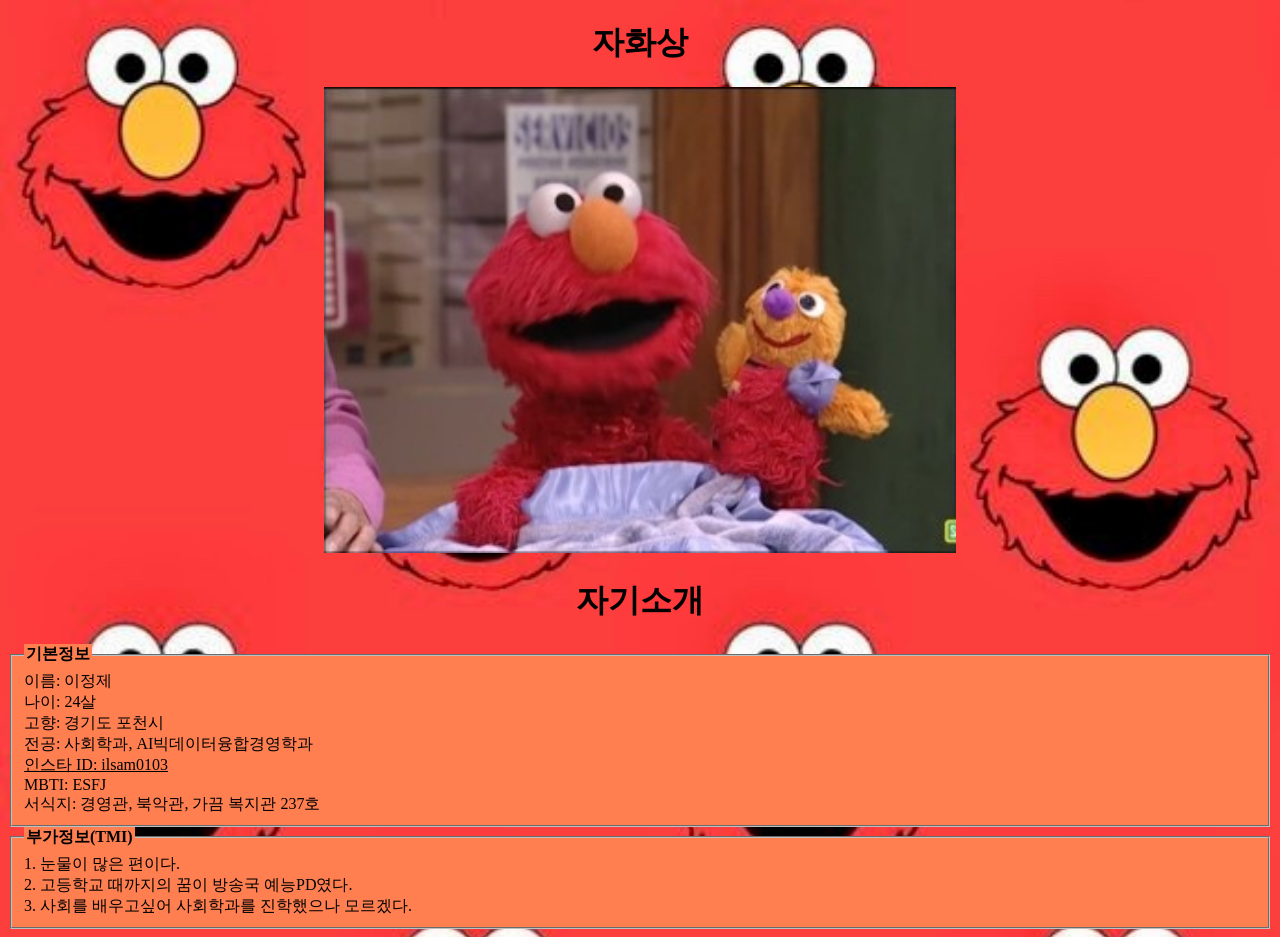
<file: index.html>
<!DOCTYPE html>
<html lang="en">
<head>
    <meta charset="UTF-8">
    <title> Elmo에 이정제를 곁들인 </title>
    <style>
        body {
            background-image: url(./elmomo\ .png);
            background-repeat:repeat;
            background-size: cover;
        }
    </style>
    <link rel="stylesheet" href="self.css">
    <div class="box01"></div>
    <meta http-equiv="X-UA-Compatible" content="IE=edge">
    <meta name="viewport" content="width=device-width, initial-scale=1.0">
    <title>Document</title>
</head>
<body>
    <div id="big_container">
        <div style="text-align: center"><h1>자화상</h1></div>
        <div style="text-align: center"><img src="./IMG_0786.png" alt="elmo" width="50%" ></div>
        <div style="text-align: center;"><h1>자기소개</h1></div>
        <form>
            <fieldset style="background-color: coral;">
                <legend style="background-color:coral;"><b>기본정보</b></legend>
                <label for="name">이름: 이정제</label>
                <br />
                <label for="age">나이: 24살</label>
                <br />
                <label for="home">고향: 경기도 포천시</label>
                <br />
                <label for="major">전공: 사회학과, AI빅데이터융합경영학과</label>
                <br />
                <a href="https://www.instagram.com/" target="_blank">인스타 ID: ilsam0103</a>
                <br />
                <label for="mbti">MBTI: ESFJ</label>
                <br />
                <label for="seosikgi">서식지: 경영관, 북악관, 가끔 복지관 237호</label>
            </fieldset>
            <fieldset style="background-color: coral;">
                <legend style="background-color: coral;"><b>부가정보(TMI)</b></legend>
                <label for="tmi1">1. 눈물이 많은 편이다.</label>
                <br />
                <label for="tmi2">2. 고등학교 때까지의 꿈이 방송국 예능PD였다.</label>
                <br />
                <label for="tmi3">3. 사회를 배우고싶어 사회학과를 진학했으나 모르겠다.</label>

            </fieldset>
        </form>
</body>
</html>
</file>
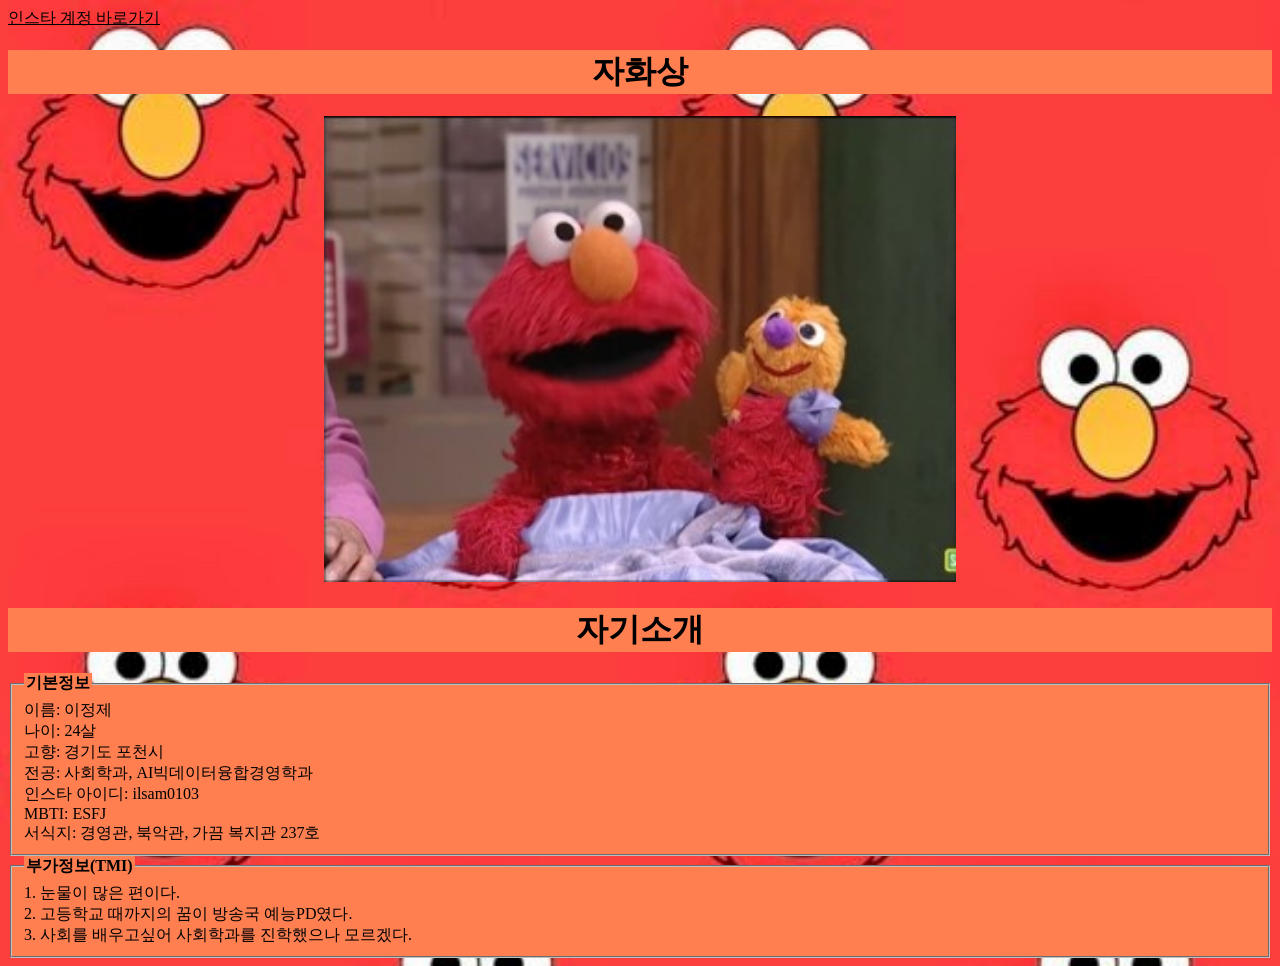
<file: self.html>
<!DOCTYPE html>
<html lang="en">
<head>
    <meta charset="UTF-8">
    <title> Elmo에 이정제를 곁들인 </title>
    <style>
        body {
            background-image: url(./elmomo\ .png);
            background-repeat:repeat;
            background-size: cover;
        }
    </style>
    <link rel="stylesheet" href="self.css">
    <div class="box01"></div>
    <meta http-equiv="X-UA-Compatible" content="IE=edge">
    <meta name="viewport" content="width=device-width, initial-scale=1.0">
    <title>Document</title>
</head>
<body>
    <div id="big_container">
        <a href="https://www.instagram.com/" target="_blank">인스타 계정 바로가기</a>
        <div style="text-align: center"><h1 style="background-color: coral;">자화상</h1></div>
        <div style="text-align: center"><img src="./IMG_0786.png" alt="elmo" width="50%" ></div>
        <div style="text-align: center;"><h1 style="background-color: coral;">자기소개</h1></div>
        <form>
            <fieldset style="background-color: coral;">
                <legend style="background-color:coral;"><b>기본정보</b></legend>
                <label for="name">이름: 이정제</label>
                <br />
                <label for="age">나이: 24살</label>
                <br />
                <label for="home">고향: 경기도 포천시</label>
                <br />
                <label for="major">전공: 사회학과, AI빅데이터융합경영학과</label>
                <br />
                <label for="instagram">인스타 아이디: ilsam0103</label>
                <br />
                <label for="mbti">MBTI: ESFJ</label>
                <br />
                <label for="seosikgi">서식지: 경영관, 북악관, 가끔 복지관 237호</label>
            </fieldset>
            <fieldset style="background-color: coral;">
                <legend style="background-color: coral;"><b>부가정보(TMI)</b></legend>
                <label for="tmi1">1. 눈물이 많은 편이다.</label>
                <br />
                <label for="tmi2">2. 고등학교 때까지의 꿈이 방송국 예능PD였다.</label>
                <br />
                <label for="tmi3">3. 사회를 배우고싶어 사회학과를 진학했으나 모르겠다.</label>

            </fieldset>
        </form>
</body>
</html>
</file>
<file: self.css>
a {
    color: black;
}

a:visited {
    color: black;
}
a:hover {
    color: red;
}
</file>
